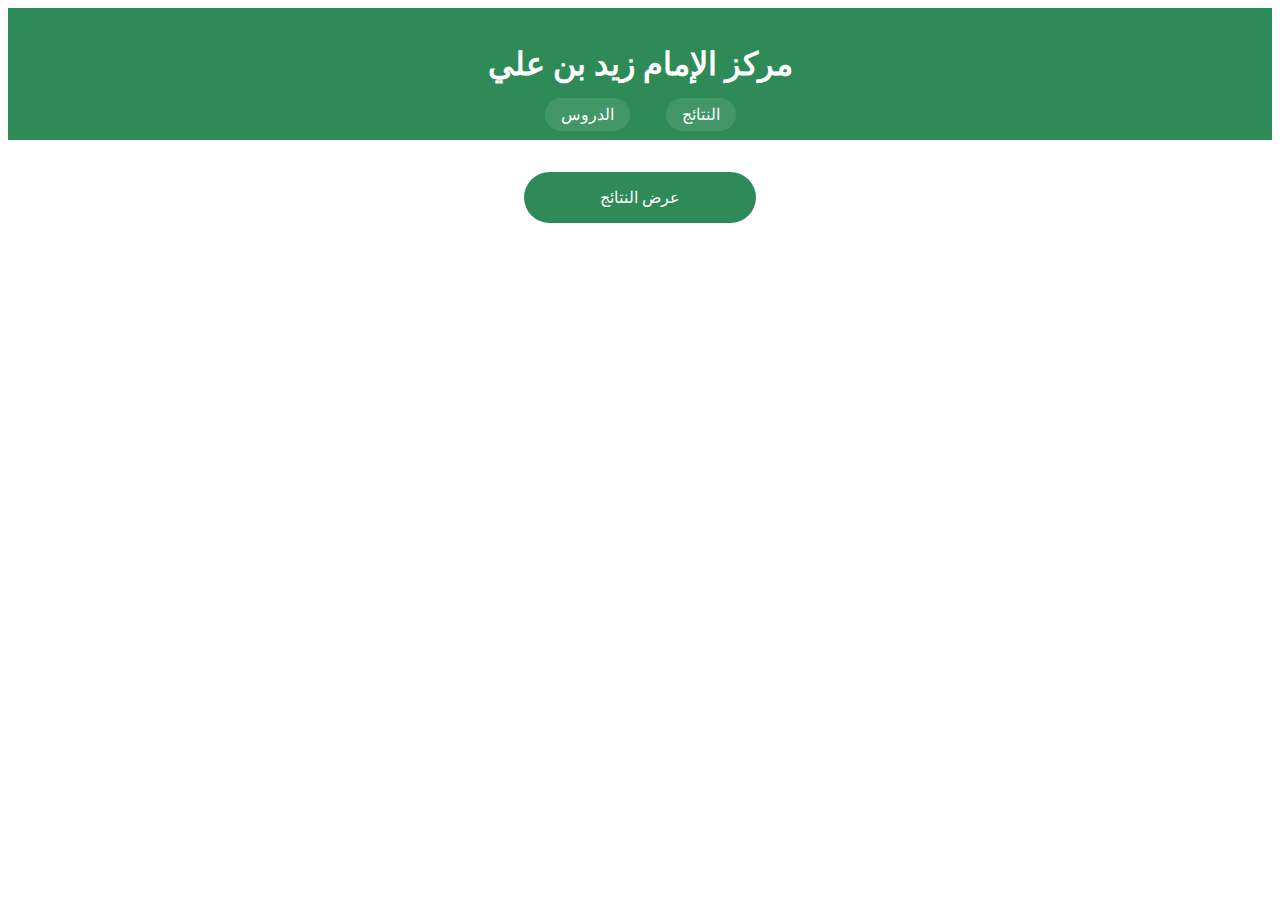
<file: index.html>
<!DOCTYPE html>
<html lang="ar" dir="rtl">
<head>
    <meta charset="UTF-8">
    <title>مركز الإمام زيد</title>
    <link href="https://fonts.googleapis.com/css2?family=Amiri&display=swap" rel="stylesheet">
    <link rel="stylesheet" href="style.css">
</head>
<body>
    <header class="header">
        <h1>مركز الإمام زيد بن علي</h1>
        <nav>
            <a href="results.html" class="nav-btn">النتائج</a>
            <a href="#courses" class="nav-btn">الدروس</a>
        </nav>
    </header>
    
    <main>
        <section class="main-section">
            <a href="results.html" class="main-btn">عرض النتائج</a>
        </section>
    </main>
</body>
</html>
</file>
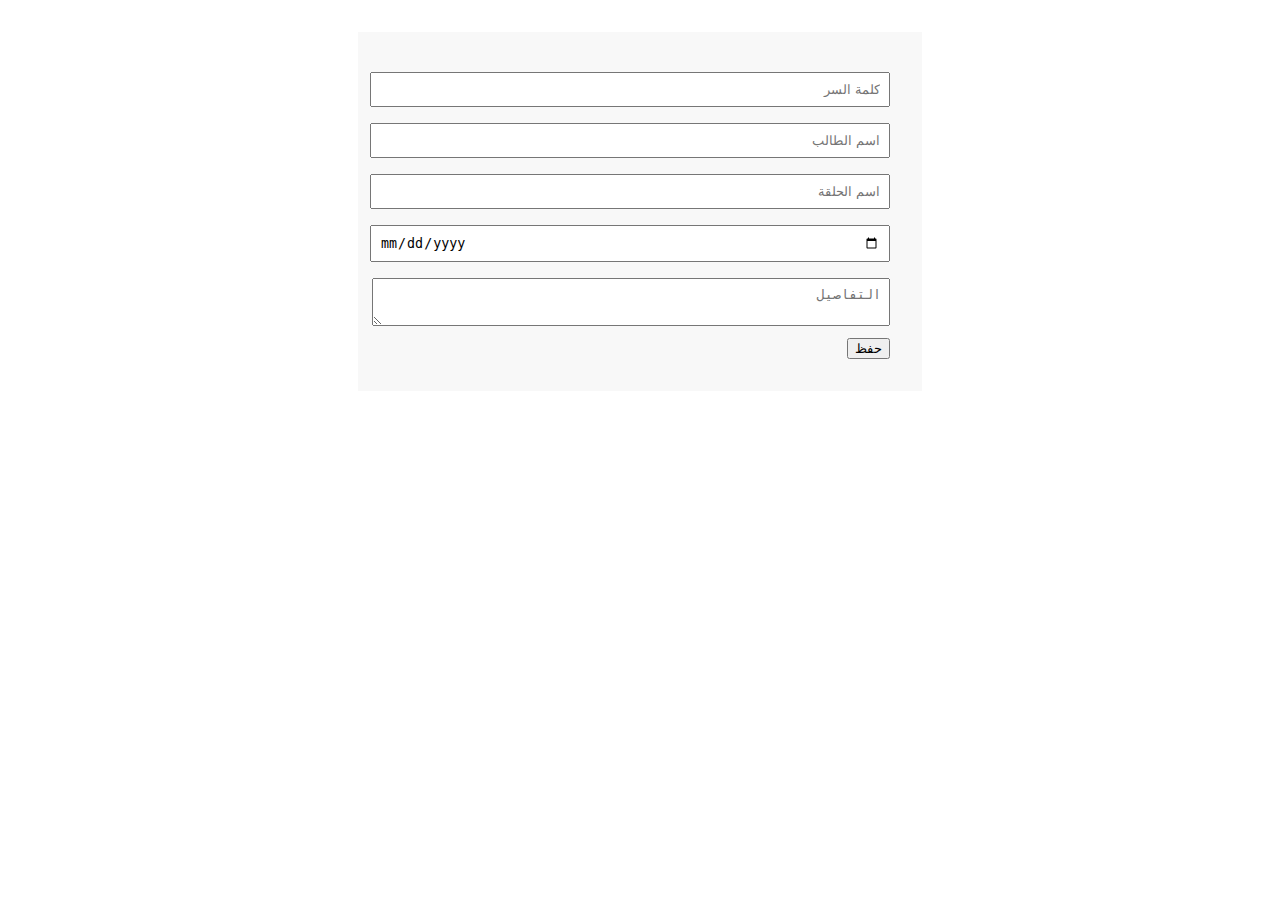
<file: control.html>
<!DOCTYPE html>
<html dir="rtl">
<head>
    <meta charset="UTF-8">
    <title>لوحة التحكم</title>
    <link rel="stylesheet" href="../style.css">
    <style>
        .admin-form {
            max-width: 500px;
            margin: 2rem auto;
            padding: 2rem;
            background: #f8f8f8;
        }
        input, textarea {
            width: 100%;
            padding: 0.5rem;
            margin: 0.5rem 0;
        }
    </style>
</head>
<body>
    <form class="admin-form" id="adminForm">
        <input type="password" placeholder="كلمة السر" required>
        <input type="text" placeholder="اسم الطالب" required>
        <input type="text" placeholder="اسم الحلقة" required>
        <input type="date" required>
        <textarea placeholder="التفاصيل"></textarea>
        <button type="submit">حفظ</button>
    </form>
    
    <script src="admin.js"></script>
</body>
</html>
</file>
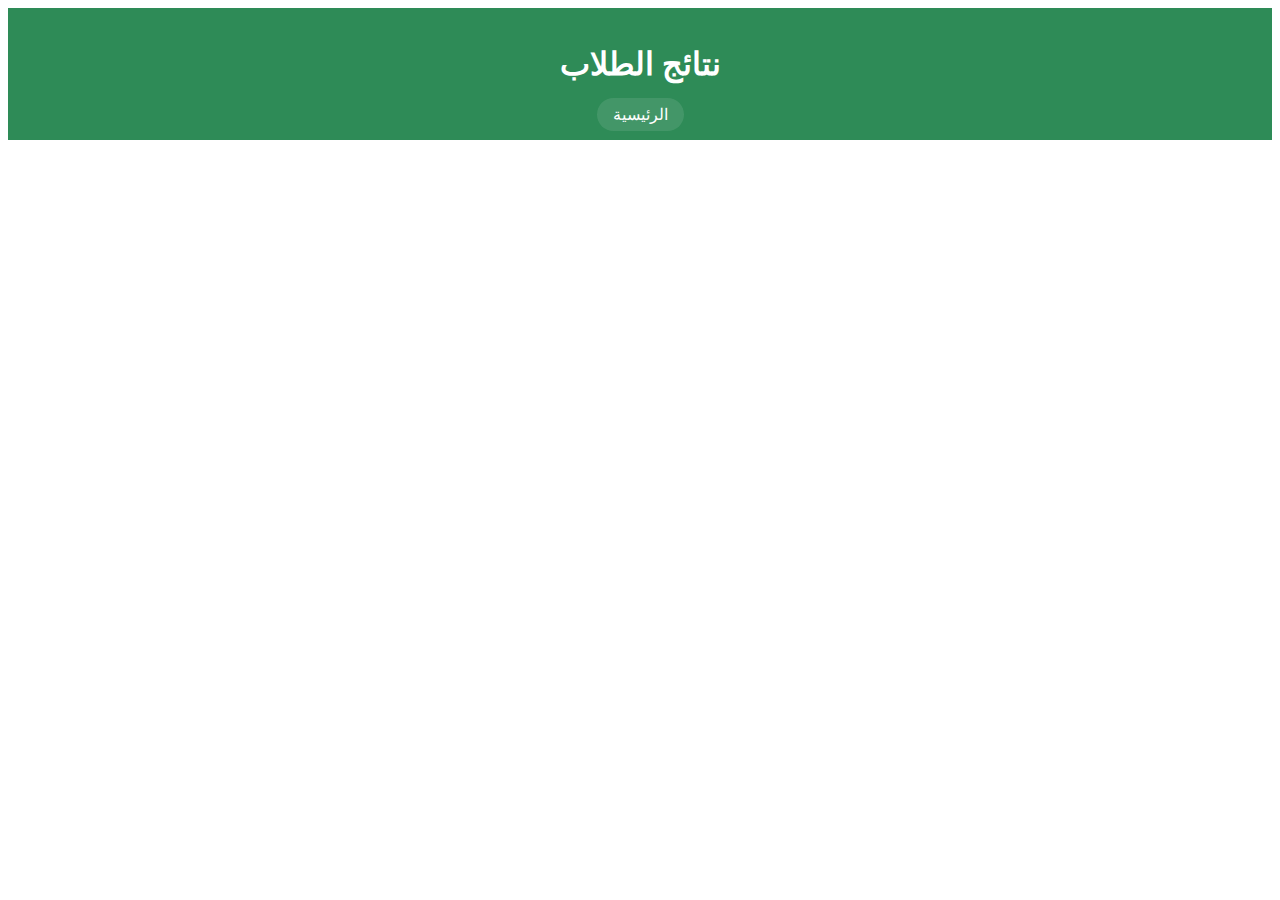
<file: results.html>
<!DOCTYPE html>
<html lang="ar" dir="rtl">
<head>
    <meta charset="UTF-8">
    <title>النتائج</title>
    <link rel="stylesheet" href="style.css">
</head>
<body>
    <header class="header">
        <h1>نتائج الطلاب</h1>
        <a href="index.html" class="nav-btn">الرئيسية</a>
    </header>
    
    <div id="results"></div>
    
    <script src="results.js"></script>
</body>
</html>
</file>
<file: style.css>
.header {
  background: #2E8B57;
  color: white;
  padding: 1rem;
  text-align: center;
}

.nav-btn {
  color: white;
  text-decoration: none;
  margin: 0 1rem;
  padding: 0.5rem 1rem;
  border-radius: 20px;
  background: rgba(255, 255, 255, 0.1);
}

.main-btn {
  display: block;
  width: 200px;
  margin: 2rem auto;
  padding: 1rem;
  background: #2E8B57;
  color: white;
  text-align: center;
  border-radius: 30px;
  text-decoration: none;
}
</file>
